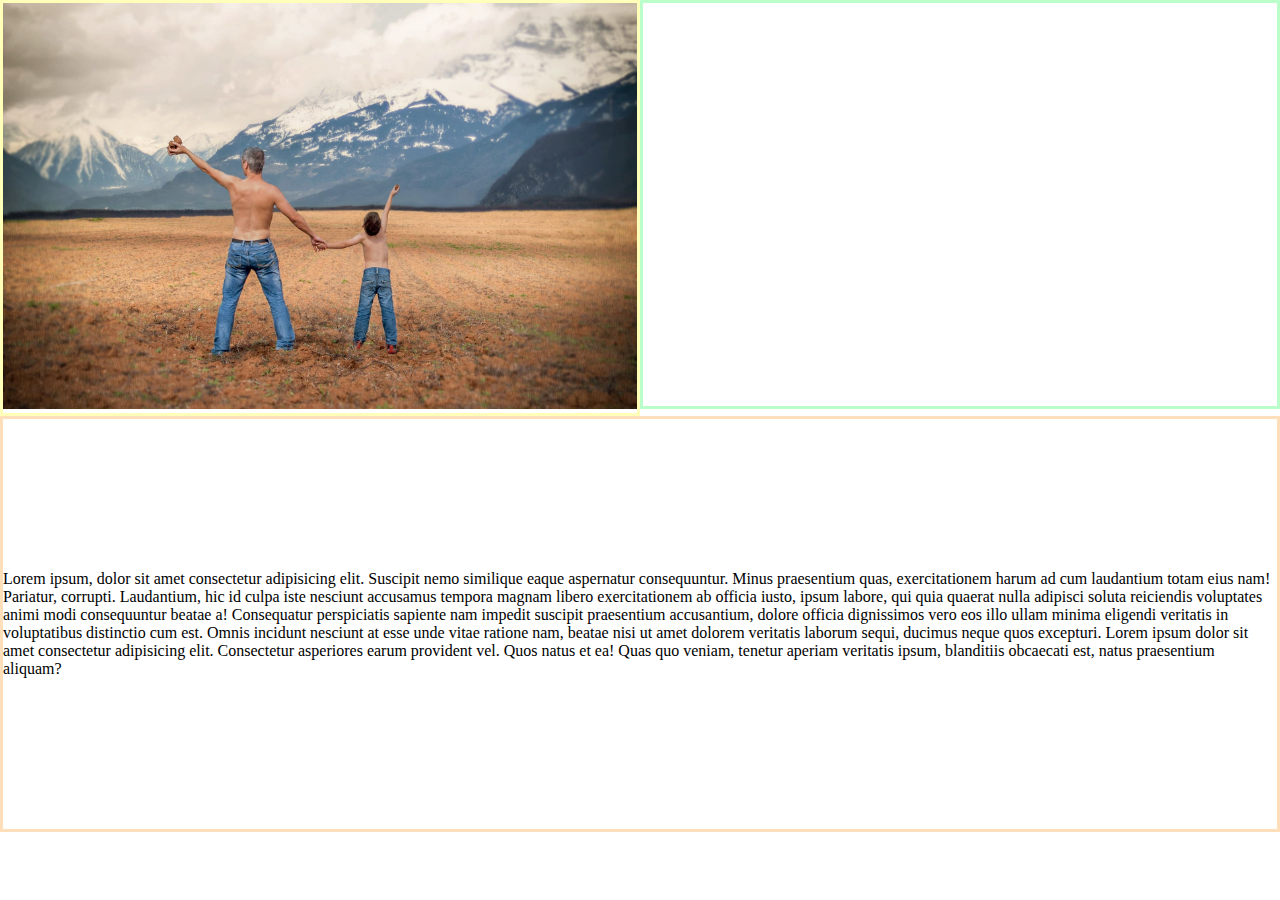
<file: 03/index.html>
<!DOCTYPE html>
<html lang="pl">

<head>
    <meta charset="UTF-8">
    <meta
        name="viewport"
        content="width=device-width, initial-scale=1.0"
    >
    <meta
        http-equiv="X-UA-Compatible"
        content="ie=edge"
    >
    <title>devmentor.pl - HTML & CSS: RWD - #03</title>
    <link
        rel="stylesheet"
        href="./styles/global.css"
    >
</head>

<body>

    <main class="t">
        Lorem ipsum, dolor sit amet consectetur adipisicing elit. Suscipit nemo similique eaque aspernatur consequuntur.
        Minus praesentium quas, exercitationem harum ad cum laudantium totam eius nam! Pariatur, corrupti. Laudantium,
        hic id culpa iste nesciunt accusamus tempora magnam libero exercitationem ab officia iusto, ipsum labore, qui
        quia quaerat nulla adipisci soluta reiciendis voluptates animi modi consequuntur beatae a! Consequatur
        perspiciatis sapiente nam impedit suscipit praesentium accusantium, dolore officia dignissimos vero eos illo
        ullam minima eligendi veritatis in voluptatibus distinctio cum est. Omnis incidunt nesciunt at esse unde vitae
        ratione nam, beatae nisi ut amet dolorem veritatis laborum sequi, ducimus neque quos excepturi. Lorem ipsum
        dolor sit amet consectetur adipisicing elit. Consectetur asperiores earum provident vel. Quos natus et ea! Quas
        quo veniam, tenetur aperiam veritatis ipsum, blanditiis obcaecati est, natus praesentium aliquam?
        </p>
    </main>

    <header class="p">
        <picture>
            <source
                srcset="./images/photo-599.jpg"
                media="(max-width: 599px)"
            >
            <source
                srcset="./images/photo-1199.jpg"
                media="(max-width: 1199px)"
            >
            <source
                srcset="./images/photo.jpg"
                media="(min-width: 1200px)"
            >
            <img
                src="./photo.jpg"
                alt="picture"
            >

        </picture>

    </header>

    <side class="v">
        <iframe
            src="https://www.youtube.com/embed/xOAvdjxv1Nc"
            title="YouTube video player"
            frameborder="0"
            allow="accelerometer; autoplay; clipboard-write; encrypted-media; gyroscope; picture-in-picture"
            allowfullscreen
        ></iframe>
    </side>

</body>

</html>
</file>
<file: 03/styles/global.css>
* {
    margin: 0;
    padding: 0;
    box-sizing: border-box;
}


.p, .t, .v {
    border: 3px solid transparent;
    min-height: 50px;

    display: flex;
    justify-content: center;
    align-items: center;
}

.p {
    border-color: #ffffba;
    max-width: 100%;
    grid-area: p;
}

.t {
    border-color: #ffdfba;
    grid-area: t;
}

.v {
    border-color: #baffc9;
    height: 0;
    padding-bottom: calc(315 / 500 * 100%);
    position: relative;
    grid-area: v;
}

iframe {
    position: absolute;
    top: 0;
    left: 0;
    height: 100%;
    width: 100%;
}

img {
    max-width: 100%;
    height: auto;
}

@media (min-width: 600px), (min-width: 1119px) {
    body {
        display: grid;
        grid-template-rows: repeat(2, 1fr);

    }
}

@media (min-width: 600px) {
    body {
        grid-template-columns: minmax(200px, 50%) auto;
        grid-template-areas:
            "p t"
            "v t"
    }
}

@media (min-width: 1200px) {
    body {
        max-width: 1400px;
        margin: 0 auto;
        grid-template-columns: repeat(2, 1fr);
        grid-template-areas:
            "p v"
            "t t"
    }
}
</file>
